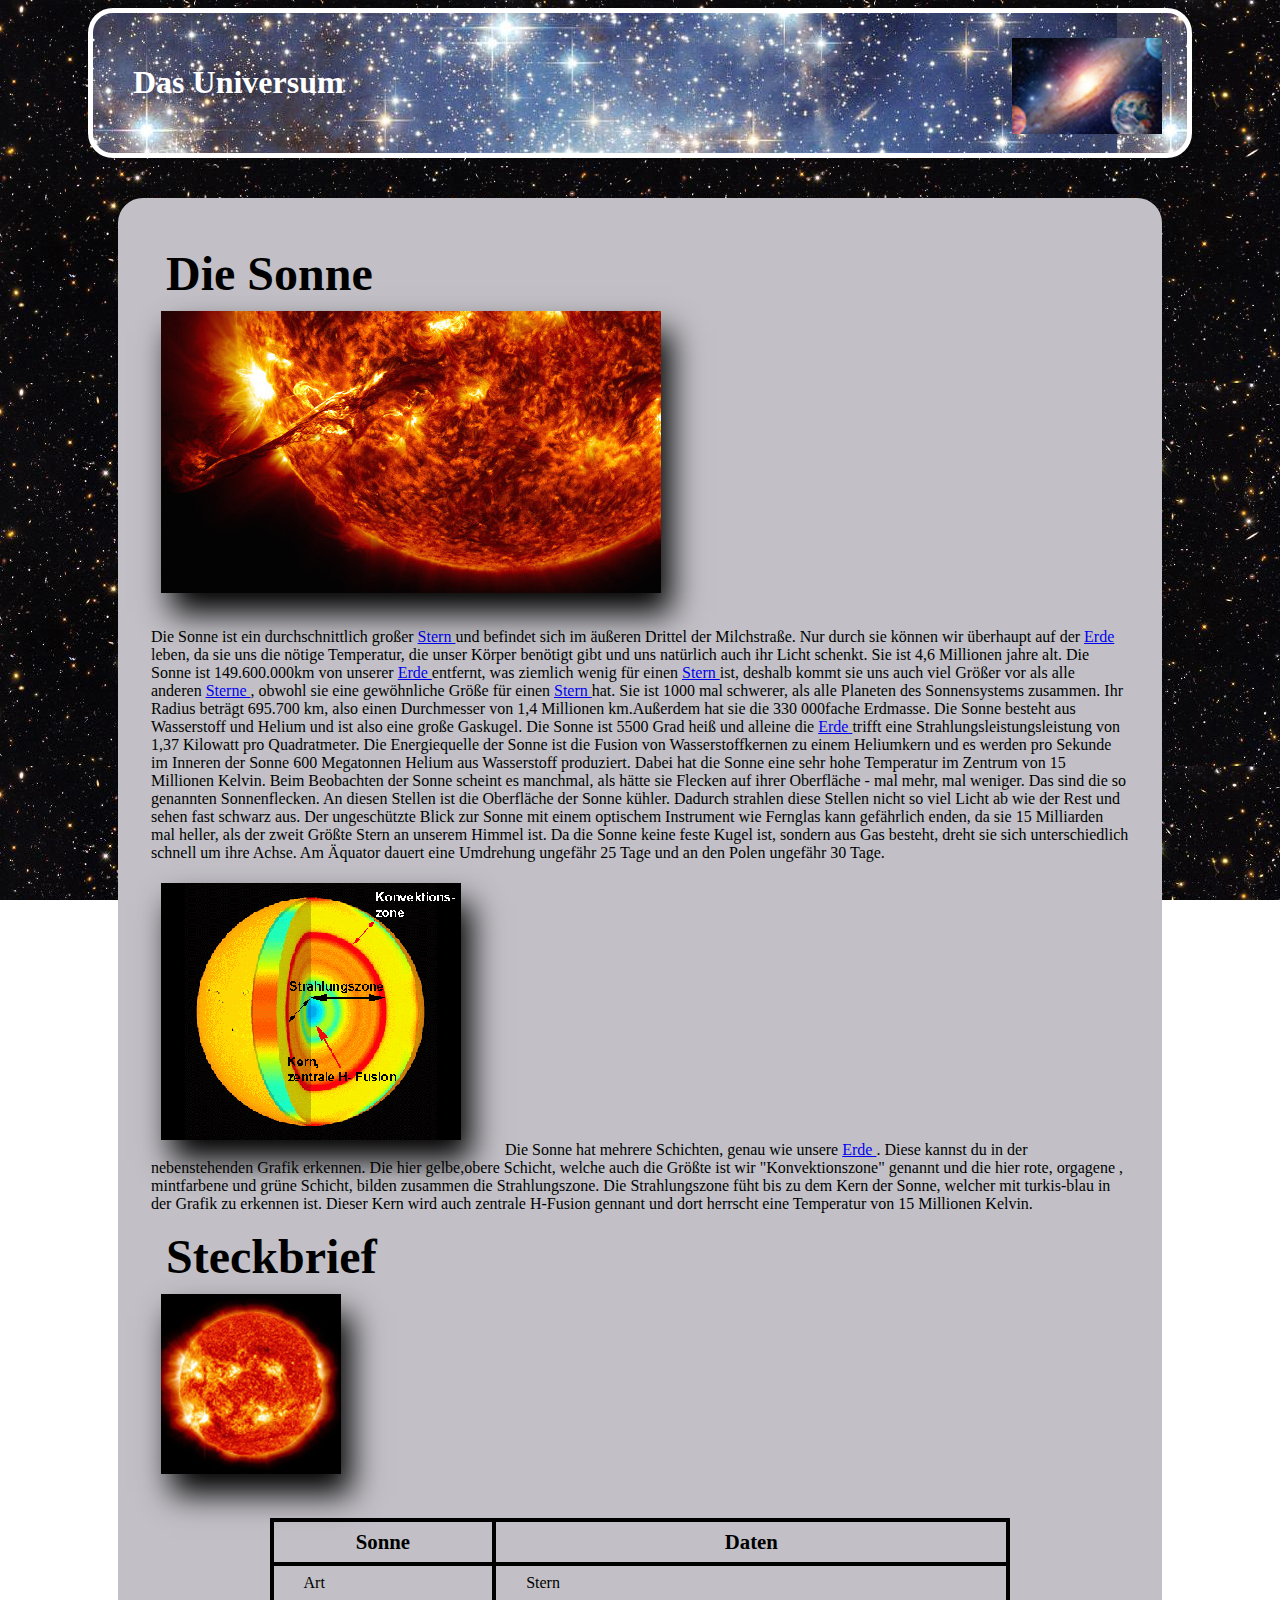
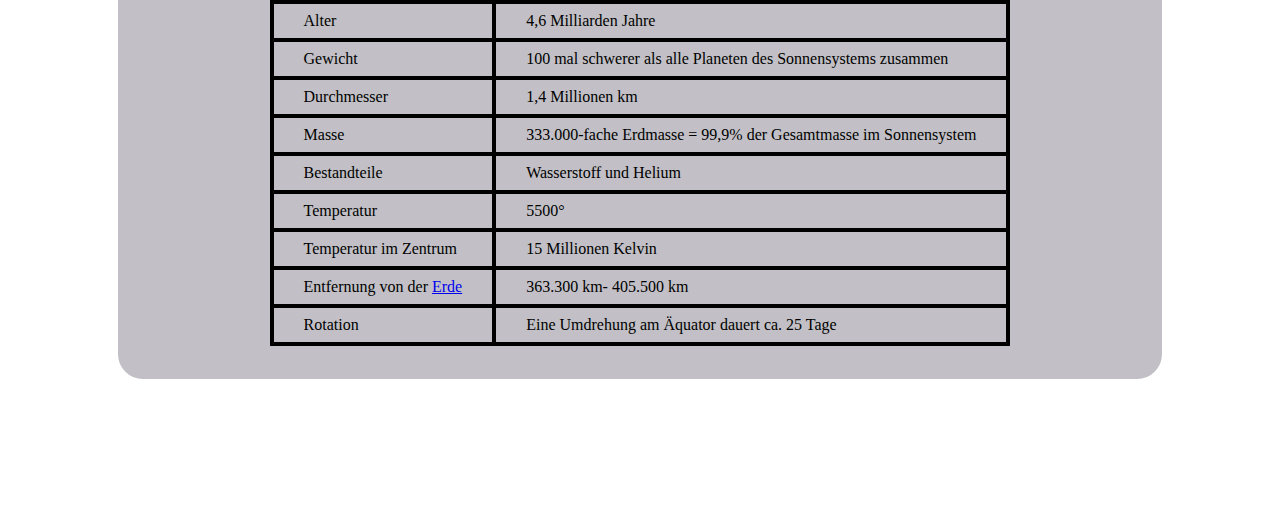
<file: seiten/sterne/sonne/sonne.html>
<!DOCTYPE html>
<html>

<head>
  <meta charset="UTF-8">
  <title>Sonne</title>
  <link type="text/css" rel="stylesheet" href="sonne.css">
  <link type="text/css" rel="stylesheet" href="../../../hauptseite/startseite.css">
</head>

<body>
  <div id="logo">
    <img src="bilder/logo.jpg" alt="das Unsiversum">
  </div>
  <div id="top">
    <div id="headline">
    <h1> Das Universum </h1>
  </div>
  </div>
  <div id="haupttext">
    <h2>Die Sonne</h2>
    <img src="bilder/sonnehd.jpg" alt="die Sonnenoberfläche" class="bilder">
    <p>
      Die Sonne ist ein durchschnittlich großer <a href="../sterne/sterne.html">Stern </a> und befindet sich im &auml;u&szlig;eren Drittel der Milchstraße. Nur durch sie k&ouml;nnen wir &uuml;berhaupt auf der <a href="../../planeten/erde/erde.html">Erde </a>      leben, da sie uns die n&ouml;tige Temperatur, die unser K&ouml;rper ben&ouml;tigt gibt und uns nat&uuml;rlich auch ihr Licht schenkt. Sie ist 4,6 Millionen jahre alt. Die Sonne ist 149.600.000km von unserer <a href="../../planeten/erde/erde.html">Erde </a>      entfernt, was ziemlich wenig f&uuml;r einen <a href="../sterne/sterne.html">Stern </a> ist, deshalb kommt sie uns auch viel Gr&ouml;&szlig;er vor als alle anderen <a href="../sterne/sterne.html">Sterne </a>, obwohl sie eine gew&ouml;hnliche Gr&ouml;&szlig;e
      für einen <a href="../sterne/sterne.html">Stern </a> hat. Sie ist 1000 mal schwerer, als alle Planeten des Sonnensystems zusammen. Ihr Radius betr&auml;gt 695.700 km, also einen Durchmesser von 1,4 Millionen km.Außerdem hat sie die 330 000fache
      Erdmasse. Die Sonne besteht aus Wasserstoff und Helium und ist also eine gro&szlig;e Gaskugel. Die Sonne ist 5500 Grad heiß und alleine die <a href="../../planeten/erde/erde.html">Erde </a> trifft eine Strahlungsleistungsleistung von 1,37 Kilowatt
      pro Quadratmeter. Die Energiequelle der Sonne ist die Fusion von Wasserstoffkernen zu einem Heliumkern und es werden pro Sekunde im Inneren der Sonne 600 Megatonnen Helium aus Wasserstoff produziert. Dabei hat die Sonne eine sehr hohe Temperatur
      im Zentrum von 15 Millionen Kelvin. Beim Beobachten der Sonne scheint es manchmal, als hätte sie Flecken auf ihrer Oberfläche - mal mehr, mal weniger. Das sind die so genannten Sonnenflecken. An diesen Stellen ist die Oberfläche der Sonne kühler.
      Dadurch strahlen diese Stellen nicht so viel Licht ab wie der Rest und sehen fast schwarz aus. Der ungesch&uuml;tzte Blick zur Sonne mit einem optischem Instrument wie Fernglas kann gef&auml;hrlich enden, da sie 15 Milliarden mal heller, als der
      zweit Größte Stern an unserem Himmel ist. Da die Sonne keine feste Kugel ist, sondern aus Gas besteht, dreht sie sich unterschiedlich schnell um ihre Achse. Am Äquator dauert eine Umdrehung ungefähr 25 Tage und an den Polen ungefähr 30 Tage.
      <br>
    </p>
    <p>
    <img src="bilder/sonnenschichten.gif" alt="Aufbau der Sonne" class="bilder">
      Die Sonne hat mehrere Schichten, genau wie unsere <a href="../erde/erde.html">Erde </a>. Diese kannst du in der nebenstehenden Grafik erkennen. Die hier gelbe,obere Schicht, welche auch die Größte ist wir "Konvektionszone" genannt und die hier rote,
      orgagene , mintfarbene und grüne Schicht, bilden zusammen die Strahlungszone. Die Strahlungszone füht bis zu dem Kern der Sonne, welcher mit turkis-blau in der Grafik zu erkennen ist. Dieser Kern wird auch zentrale H-Fusion gennant und dort herrscht
      eine Temperatur von 15 Millionen Kelvin.
    </p>
    <h2>Steckbrief</h2>
    <img src="bilder/sonne.jpg" alt="die Sonne" class="bilder">
    <br>
    <div id="tabelle">
      <table>
        <tr>
          <th> Sonne </th>
          <th> Daten </th>
        </tr>
        <tr>
          <td>Art</td>
          <td> Stern </td>
        </tr>
        <tr>
          <td>Alter</td>
          <td>4,6 Milliarden Jahre</td>
        </tr>
        <tr>
          <td>Gewicht</td>
          <td> 100 mal schwerer als alle Planeten des Sonnensystems zusammen </td>
        </tr>
        <tr>
          <td>Durchmesser</td>
          <td> 1,4 Millionen km </td>
        </tr>
        <tr>
          <td>Masse</td>
          <td> 333.000-fache Erdmasse = 99,9% der Gesamtmasse im Sonnensystem </td>
        </tr>
        <tr>
          <td> Bestandteile </td>
          <td> Wasserstoff und Helium </td>
        </tr>
        <tr>
          <td>Temperatur</td>
          <td> 5500° </td>
        </tr>
        <tr>
          <td> Temperatur im Zentrum</td>
          <td> 15 Millionen Kelvin </td>
        </tr>
        <tr>
          <td> Entfernung von der <a href="../../planeten/erde/erde.html">Erde </a> </td>
          <td> 363.300 km- 405.500 km </td>
        </tr>
        <tr>
          <td> Rotation </td>
          <td> Eine Umdrehung am Äquator dauert ca. 25 Tage </td>
        </tr>
      </table>
    </div>
  </div>

  <div id="copyright">
    <p> &copy; 2006, Sonne
      <br /> Alle Warenzeichen und registrierten Warenzeichen, die auf dieser Site erscheinen, sind Eigentum ihrer jeweiligen Halter.
    </p>
  </div>
</body>

</html>
</file>
<file: seiten/sterne/sonne/sonne.css>
body
{
color:                black;
}

h2
{
color:                black;
font-size:            300%;
margin-left:          15px;
margin-bottom:        5px;
margin-top:           15px;

}
#headline
{
color:               white;
}

table
{
  border:            medium solid grey;
  border-collapse:   collapse;
  margin-top:        25px;
  margin-left:       auto;
  margin-right:      auto;
}

th,td
{
  border-color:      black;
  border-style:      solid;
  border-width:      4px;
  padding:           8px;
}

th
{
color:               black;
font-size:           130%;
}

 td
 {
padding-right:       30px;
padding-left:        30px;
 }

 .bilder
 {
margin:             5px 40px 15px 10px;
box-shadow:         10px 20px 30px black;
position:           relative;
 }
</file>
<file: hauptseite/startseite.css>
body
{
color:                      black;
background-image:           url(bilder/bilder.gross/hintergrund.jpg);
background-attachment:      fixed         ;

}

#logo
{
float:                      right;
  margin-top: 30px;
  margin-right: 110px;

}

#seitenleiste
{
}
#top
{
border:                    30px;
border-color:              white;
border-width:              5px;
border-style:              solid;
border-radius:             25px;
margin:                    0px 80px 20px 80px;
padding:                   30px 20px 30px 40px;
background-image:          url(bilder/bilder.gross/universum.3.jpg);

}

#copyright
{
  text-align:             center;
  padding:                20px;
  margin:                 10px 330px 10px 330px;
  font-size:              90%;
  clear:                  right;
  z-index:			          80;
  color:                  white;
}

#haupttext
{
border-width:            3px;
border-style:            solid;
margin:                  40px 110px 10px 110px;
padding:                 30px;
border-color:            #C2C0C6;
background-color:        #C2C0C6;
border-radius: 25px;
  overflow:hidden;
}
</file>
